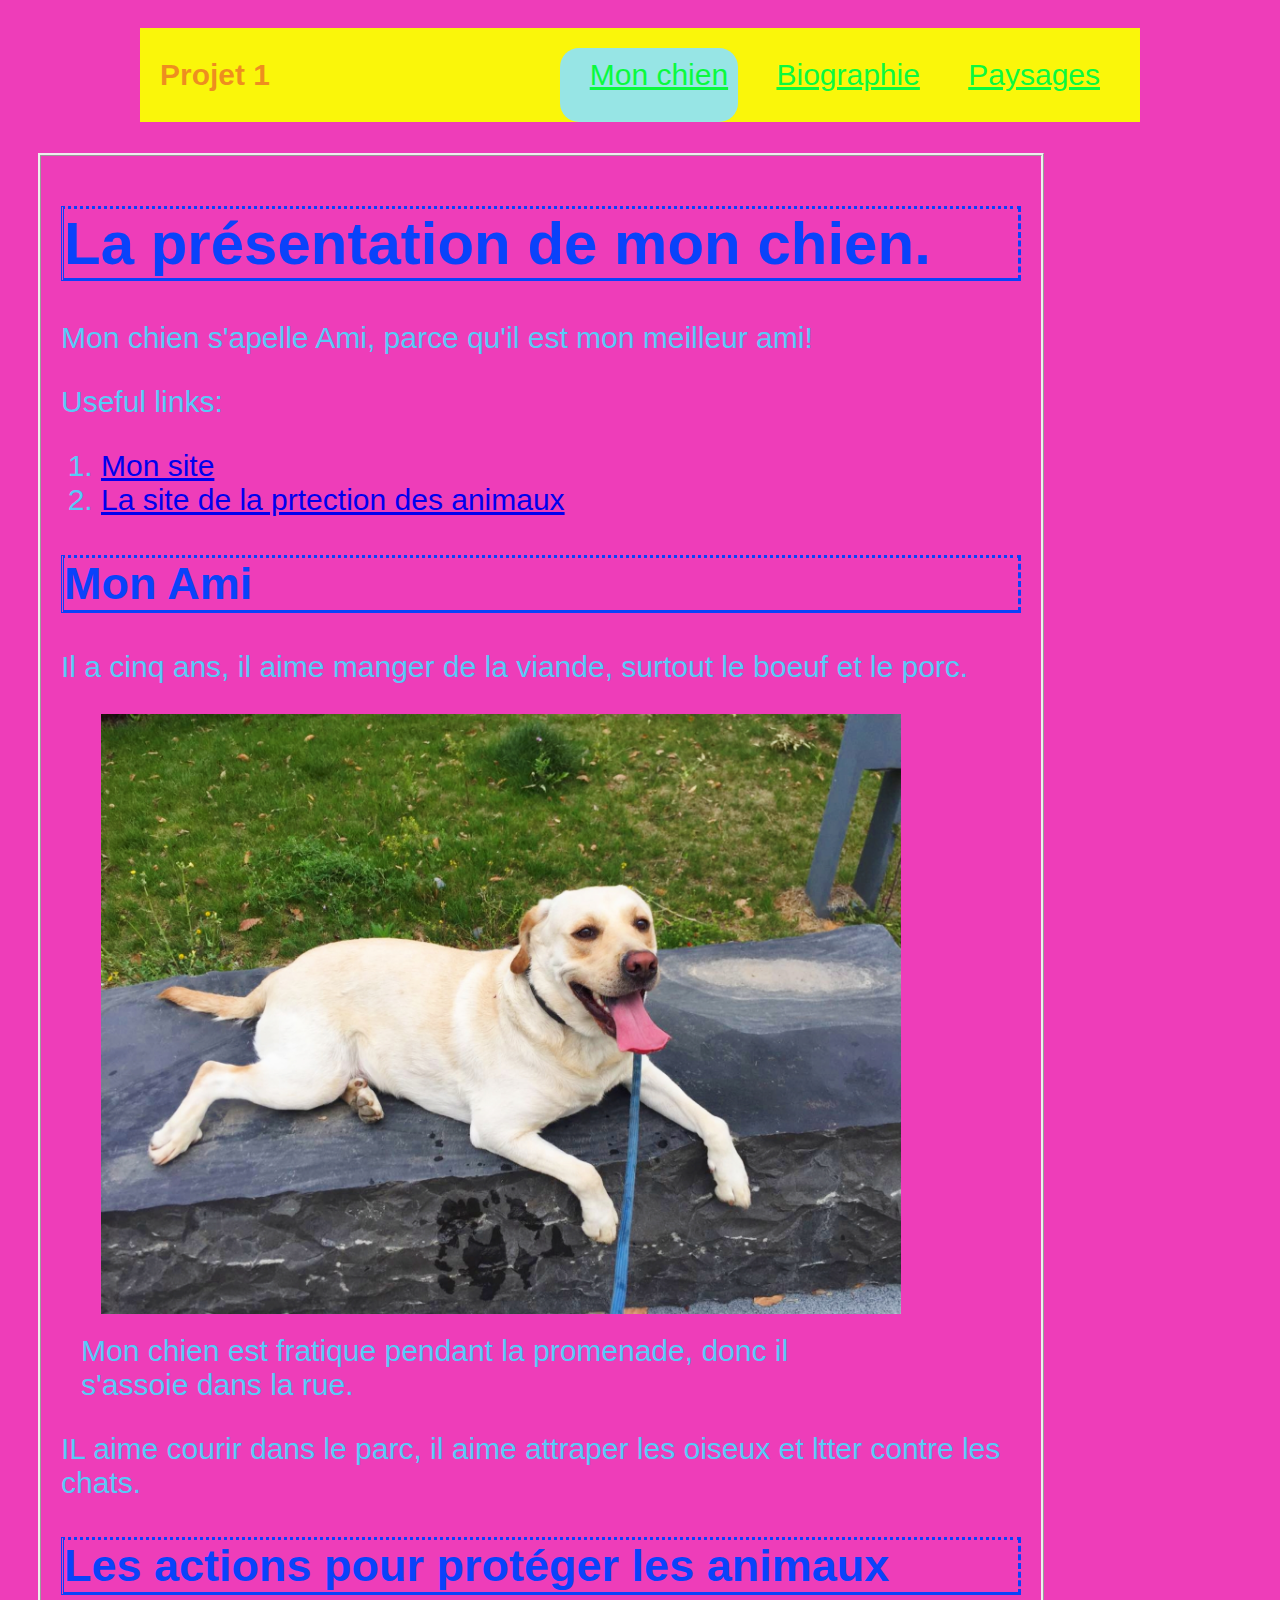
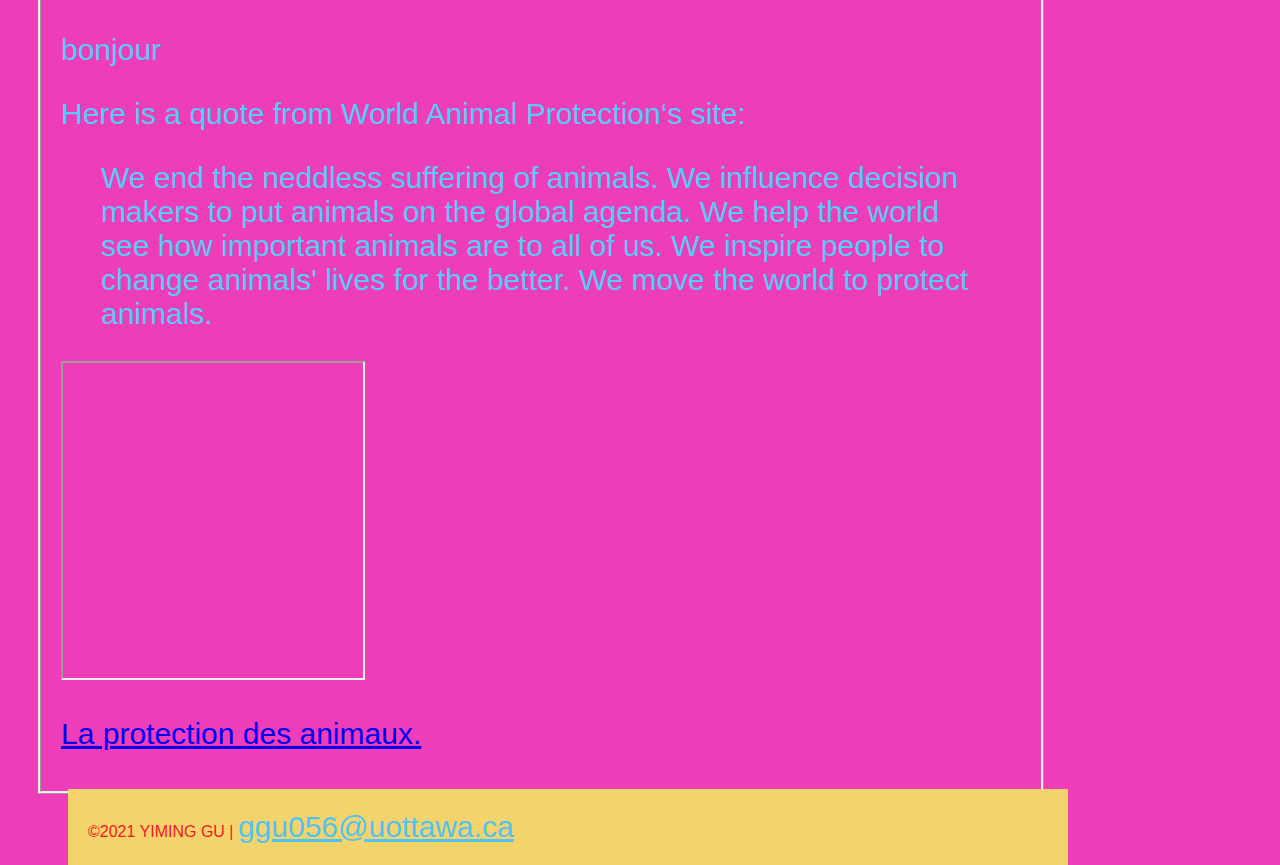
<file: index.html>
<!DOCTYPE html>
<html>
  <head>
    <meta charset="utf-8" />
    <!-- Below are the links to the CSS sheet which helps style this page and the Google Fonts style sheet for the Roboto font. -->
    <link rel="stylesheet" type="text/css" href="yiminggu.css">
      <link href="https://fonts.googleapis.com/css?family=Roboto" rel="stylesheet">
        <title>Projet 1 </title>
      </head>
      <body>
        <!-- Logo and menu start here. -->
        <div class="top-bar">
          <div class="logo">
            <p>Projet 1</p>
          </div>
          <nav class="top-menu">
            <ul>
              <li>
                <a class="current-page-link" href="index.html">Mon chien </a>
              </li>
              <li>
                <a href="biographie.html">Biographie</a>
              </li>
              <li>
                <a href="paysages.html">Paysages  </a>
              </li>
            </ul>
          </nav>
        </div>
        <!-- The actual page content starts here. -->
        <div class="page-content">
          <div class="main-section">
            <h1>La présentation de mon chien.</h1>
            
            <p>Mon chien s'apelle Ami, parce qu'il est mon meilleur ami!</p>
            <p>Useful links:</p>
            <ol>
              <li>
                <a href="https://github.com/Gu-yiming/first-website" target="_blank">Mon site</a>
              </li>
              <li>
                <a href="https://www.worldanimalprotection.org" target="_blank">La site de la prtection des animaux</a>
              </li>
            </ol>
            <h2>Mon Ami</h2>
            <p>Il a cinq ans, il aime manger de la viande, surtout 
              le boeuf et le porc.</p>
            <figure>
              <img src="宝贝儿2WechatIMG342.jpeg" alt="mon chien.">
                <figcaption>Mon chien est fratique pendant la promenade, donc il s'assoie dans la rue.</figcaption>
              </figure>
              <p>IL aime courir dans le parc, il aime attraper les oiseux et ltter contre les chats.<h2>Les actions pour protéger les animaux</h2>
               <p>bonjour </p>
            
               <p>Here is a quote from World Animal Protection‘s site:</p>
<blockquote cite="https://www.worldwildlife.org/about">
We end the neddless suffering of animals.
We influence decision makers to put animals on the global agenda. 
We help the world see how important animals are to all of us.
We inspire people to change animals' lives for the better.
We move the world to protect animals.
</blockquote>

              <iframe width=300 height="315" src="https://www.worldanimalprotection.org/"alt=animal </iframe>
                <iframe src="demo_iframe.htm" name="iframe_a" title="Iframe>"</iframe>
                <p><a href="https://www.worldanimalprotection.org/" target="iframe_a">La protection des animaux.</a></p>
             </iframe>
             </div>
          </div>
          <!--The footer starts here.-->
          <div class="footer">
            <div class="footer-content">
              <p>©2021 YIMING GU | 
                <a href="ggu056@uottawa.ca">ggu056@uottawa.ca</a>
              </p>
            </div>
          </div>
        </body>
      </html>
</file>
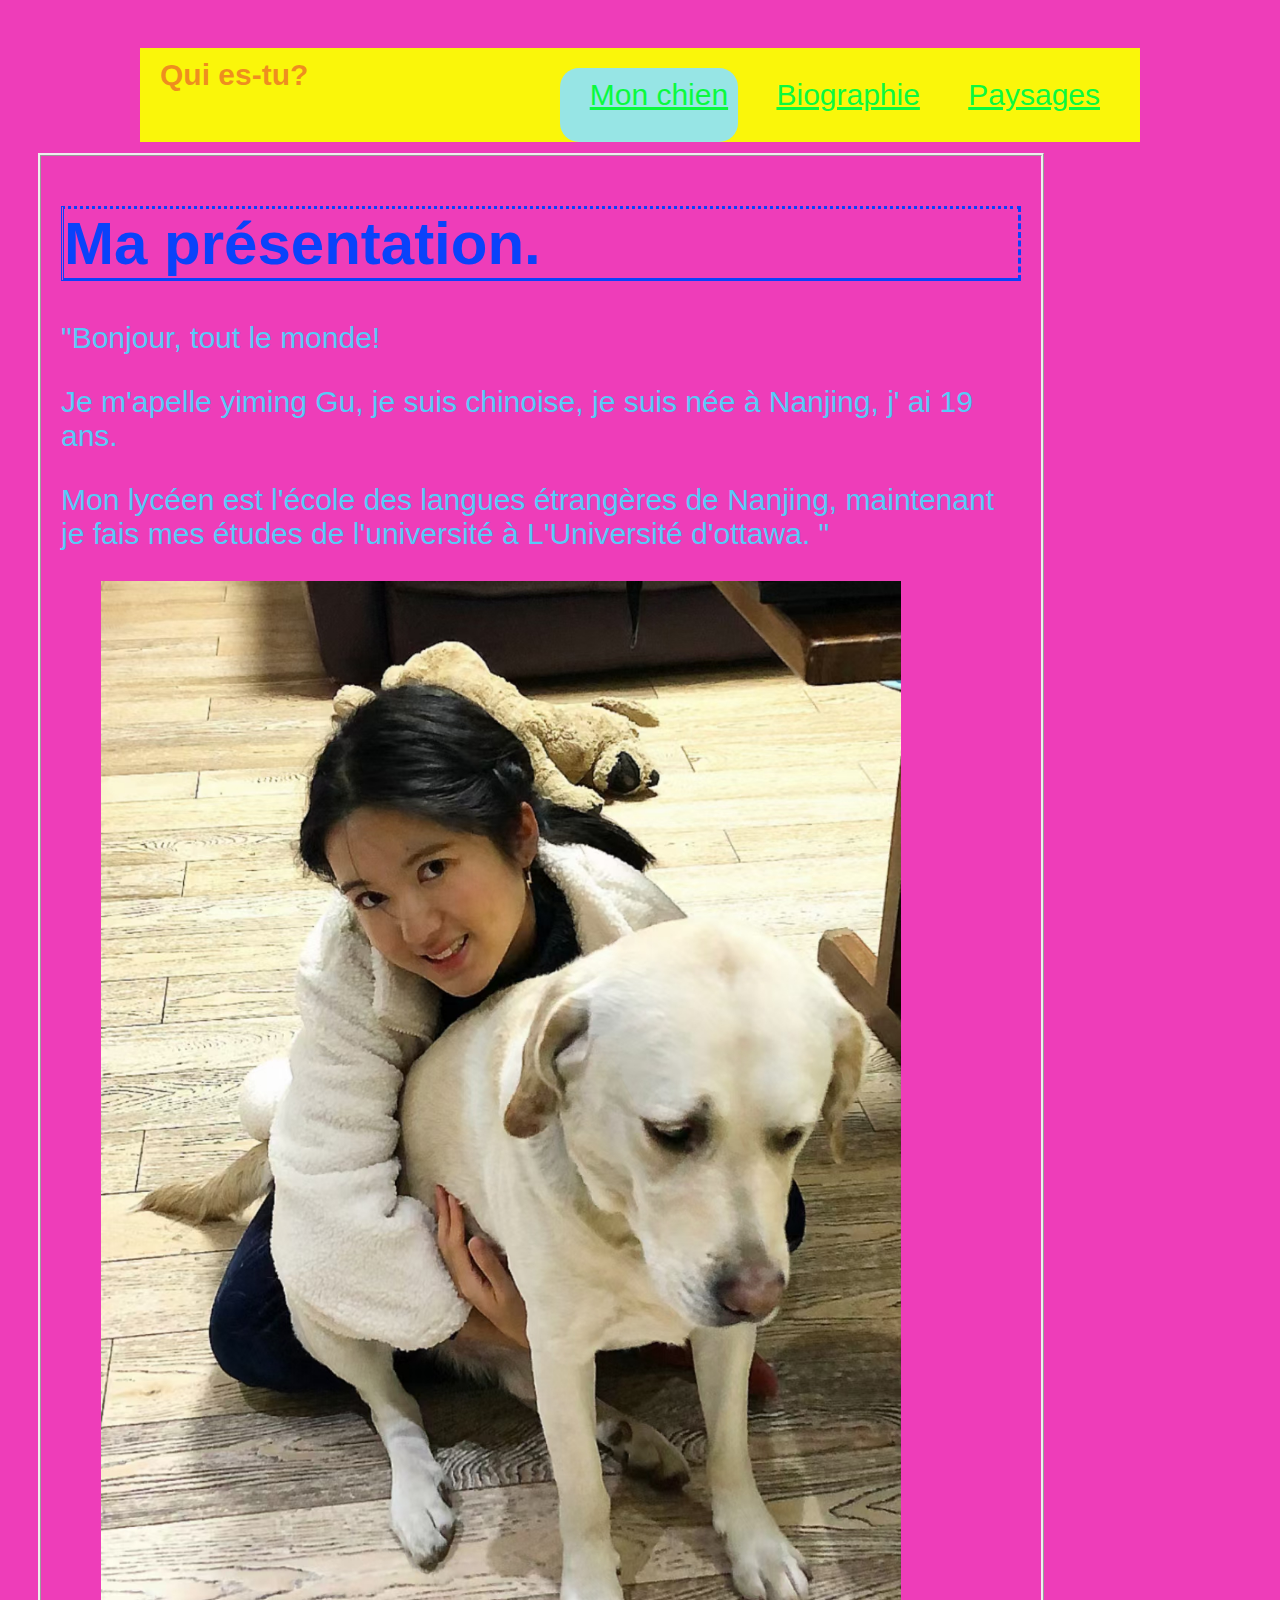
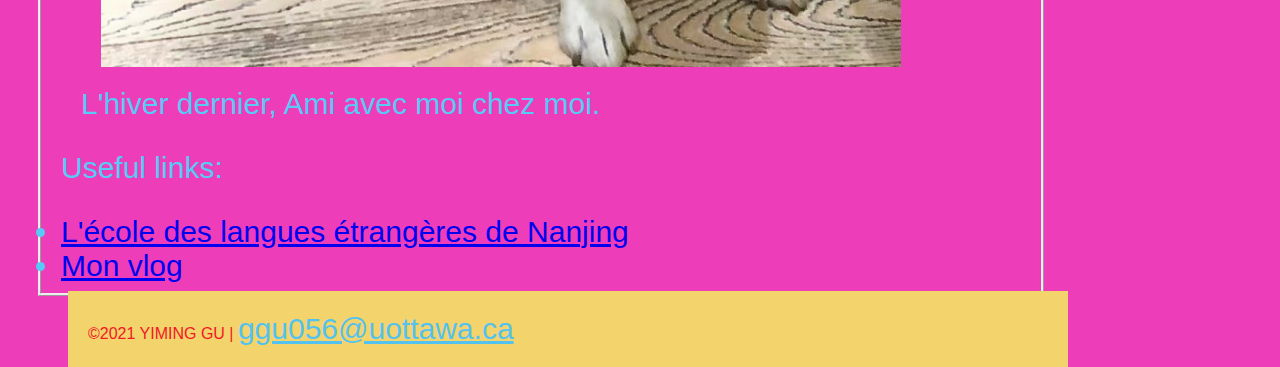
<file: biographie.html>
<!DOCTYPE html>
<html>
  <head>
    <meta charset="utf-8" />
    <!-- Below are the links to the CSS sheet which helps style this page and the Google Fonts style sheet for the Roboto font. -->
    <link rel="stylesheet" type="text/css" href="yiminggu.css">
      <link href="https://fonts.googleapis.com/css?family=Roboto" rel="stylesheet">
        <title>Qui es-tu? </title>
      </head>
      <body>
        <!-- Logo and menu start here. -->
        <div class="top-bar">
          <div class="logo">
            <p>Qui es-tu? </p>
          </div>
          <div class="top-menu">
            <nav class="top-menu">
              <ul>
                <li>
                  <a class="current-page-link" href="index.html">Mon chien </a>
                </li>
                <li>
                  <a href="biographie.html">Biographie</a>
                </li>
                <li>
                  <a href="paysages.html">Paysages  </a>
                </li>
              </ul>
            </nav>
          </div>
        </div>
        <!-- The actual page content starts here. -->
        <div class="page-content">
          <div class="main-section">
            <h1>Ma présentation.</h1>
            <p>"Bonjour, tout le monde! </p>
            <p>Je m'apelle yiming Gu, je suis chinoise, je suis née à Nanjing, j' ai 19 ans. 
            <p> Mon lycéen est l'école des langues étrangères de Nanjing, maintenant je fais mes études de l'université à L'Université d'ottawa. "</p>
            <figure>
              <img src="babyWechatIMG345的副本.jpeg" alt="mon chien avec moi.">
                <figcaption>L'hiver dernier, Ami avec moi chez moi.</figcaption>
            </figure>
              <p>Useful links:</p>
              <ol>
              </ol>
              <li>
                 <a href="http://www.nfls.com.cn" target="_blank">L'école des langues étrangères de Nanjing </a>
               </li>
               <li>
                 <a href="https://b23.tv/SfFBp8" target="_blank">Mon vlog</a>
               </li>             
          </div>
        </div>
        <!--The footer starts here.-->
        <div class="footer">
          <div class="footer-content">
            <p>©2021 YIMING GU | 
              <a href="ggu056@uottawa.ca">ggu056@uottawa.ca</a>
            </p>
          </div>
        </div>
      </body>
    </html>
</file>
<file: yiminggu.css>
html, body {
    margin: 6;
    padding: 0px 0px 0px 0px;
    font-family: 'Arial',serif;
    color:  #58caf7;
}

body {
    background-color: #ee3db9;
  }

.top-bar {
    max-width: 1000px;
    position: relative;
    margin-left: auto;
    margin-right: auto;
}

.logo {
   font-size: 30px;
   position: absolute;
   padding: 20px 0px 0px 20px;
   z-index: 6;
   color: #e4333388;
   font-weight: bold;
}

.top-menu {
   background-color: hsl(59, 96%, 51%);
   position: absolute;
   top: 20px;
   z-index: 3;
   width: 100%;
}

.top-menu ul {
    list-style-type: none;
    font-size: 30px; 
    float: right;
    margin-right: 30px;
}

.top-menu li {
    display: inline-block;
}

.top-menu li a:link, .top-menu li a:visited {
    color:  hsl(133, 96%, 51%);
    text-decoration: underline;
    padding: 10px 10px 30.5px 30px;
}

.top-menu li a:hover {
    background-color:  hsl(303, 96%, 51%);
    border-radius:19px;
}

.current-page-link {
    background-color: hsla(194, 95%, 77%, 0.911);
    border-radius:19px;
}

.page-content {
    position: relative ;
    font-size: 30px;
    border-style: ridge;
    top: 145px;
    max-width: 1000px;
    margin-left: 30px;
    margin-right: 40px;
    z-index: 1;
}

.main-section {
    padding: 10px 20px 10px 20px;
}

.main-section h1, .main-section h2 {
    color: hsl(226, 96%, 51%);
    border-style: dotted dashed solid double;
}

.main-section figure, .main-section img {
    display: block;
    margin: 20px;
    width: 800px;
}

.footer {
    position: relative;
    top: 140px;
    z-index: 3;
    max-width: 1000px;
    margin-left: 60px;
    margin-right: 40px;
    background-color:#f3d36b;
}

.footer-content {
    padding: 5px 5px 5px 20px;
    color: #f01924;
}

.footer-content a:link {
    color:#53c2ee;
    font-size: 30px;
    text-decoration: underline;
}
</file>
